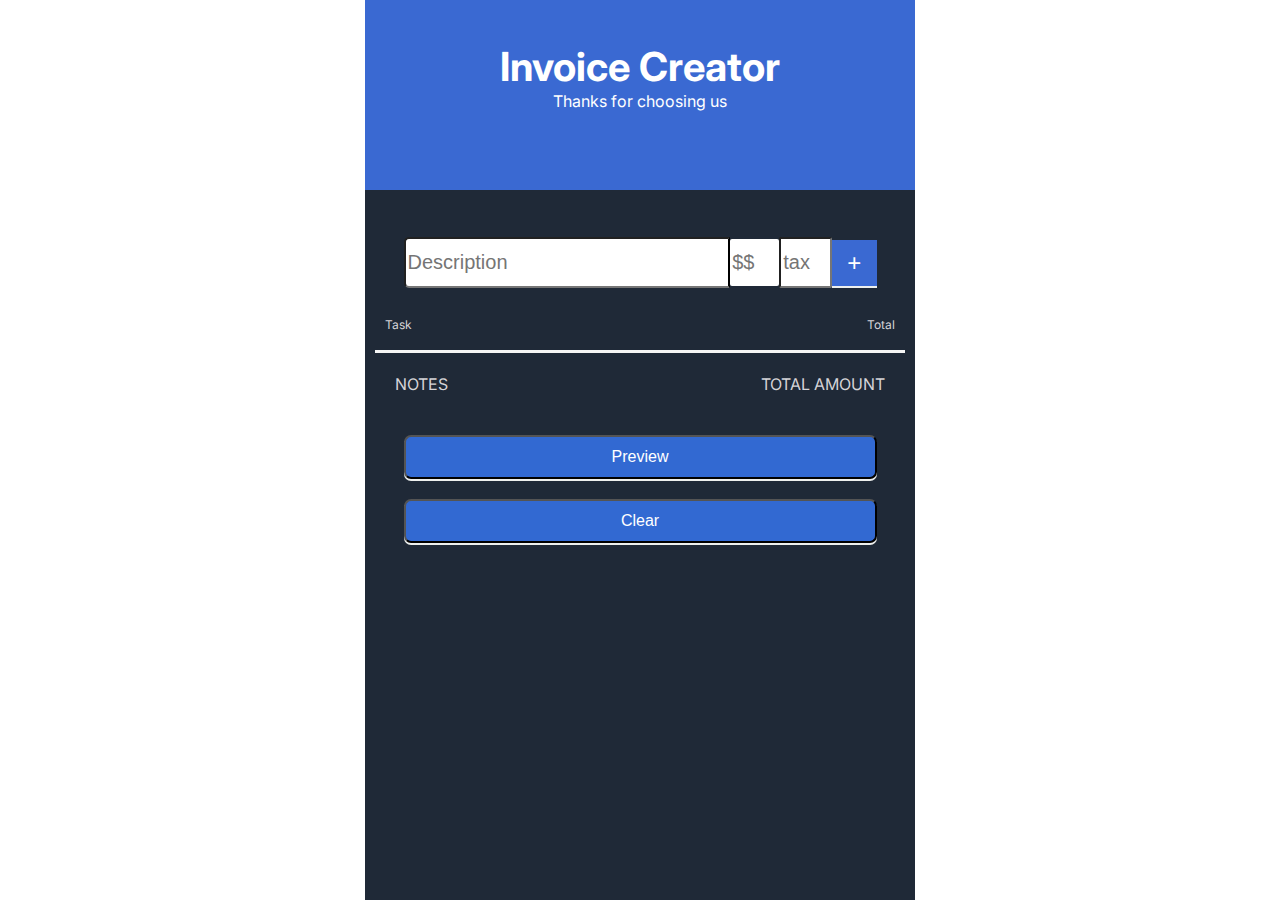
<file: index.html>
<!DOCTYPE html>
<html lang="en">
<head>
    <meta charset="UTF-8">
    <meta name="viewport" content="width=device-width, initial-scale=1.0">
    <title>Invoice Creator</title>
    <link href="styles.css" rel="stylesheet"/>
</head>
<body>
    <div class="title">
        <h1>Invoice Creator</h1>
        <p>Thanks for choosing us</p>
    </div>
    <div class="lower-body">
         <div class="invoice-selector">
            <input type="text" id="serviceInput" placeholder="Description" />
            <input type="number" id="priceInput" placeholder="$$" min="0" step="0.01" />
            <input type="number" id="taxInput" placeholder="tax" min="0" step="0.01" max="99" />
            <button id="enterBtn">+</button> 
        </div>
        <div class="price">
            <p>Task</p>
            <p>Total</p>
        </div>

        <div id="invoice"></div>
        
        <div class="summary">
            <p>NOTES</p>
            <p>TOTAL AMOUNT</p>
        </div>
        <div class="display-total">
            <p>We accept cash, Credit Card, or Paypal</p>
            <p class="tax"></p>
            <p class="total"></p>
        </div>
        <button id="invoiceBtn">Preview</button>
        <button id="clearBtn">Clear</button>
    </div>
   
    <script type="module" src="script.js"></script>
</body>
</html>
</file>
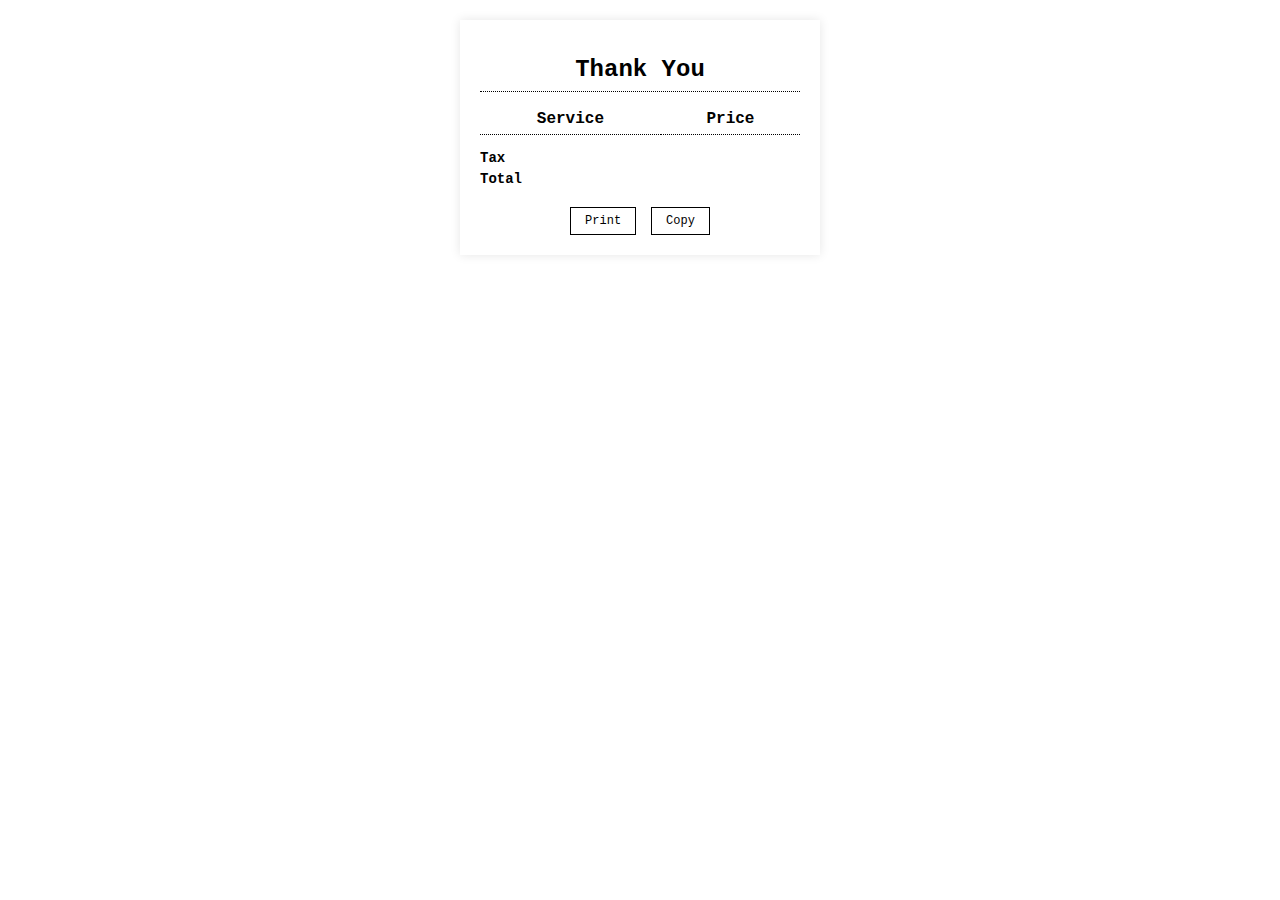
<file: receipt.html>
<!DOCTYPE html>
<html lang="en">
<head>
  <meta charset="UTF-8" />
  <title>Receipt</title>
  <link href="./receipt.css" rel="stylesheet"/>
</head>
<body>
  <div id="receiptContainer">
    <h1>Thank You</h1>
    <table>
      <thead>
        <tr><th>Service</th><th>Price</th></tr>
      </thead>
      <tbody id="receiptBody"></tbody>
    </table>
    <p id="receiptTax" class="right-align"></p>
    <p id="receiptTotal" class="right-align"></p>
  </div>

  <div class="btn-row">
    <button id="printBtn">Print</button>
    <button id="copyBtn">Copy</button>
  </div>
</body>
</html>
</file>
<file: styles.css>
@import url('https://fonts.googleapis.com/css2?family=Inter:ital,opsz,wght@0,14..32,100..900;1,14..32,100..900&display=swap');

html, body {
    margin: 0;
    padding: 0
}

body {
    display: flex;
    flex-direction: column;
    justify-content: flex-start;
    padding-right: 5em;
    padding-left: 5em;
    font-family: "Inter", sans-serif;
    min-height: 100vh;
}

.title {
    text-align: center;
    width: 550px;
    height: 190px;
    margin: 0 auto;
    background-color: rgba(58, 105, 210, 1);
    color: rgba(255, 255, 255, 1)
}
.title h1 {
    font-weight: bold;
    margin-bottom: 0px;
    font-size: 40px;
    line-height: 40px;
    letter-spacing: -2%;
    padding-top: .5em;
}

.title p {
    margin-top: 0px;
    font-size: 16px;
    line-height: 28px;
}

.lower-body {
    width: 550px;
    margin: 0 auto;
    background-color: rgba(31, 41, 55, 1);
    color: rgba(245, 245, 245, 1);
    min-height: 695px;
    flex-grow: 1;
}

.invoice-selector {
    display: flex;
    justify-content: center;
    align-items: center;
    width: 473px;
    height: 45px;;
    margin: 0 auto;
    padding-top: 50px;
}

.price {
    display: flex;
    justify-content: space-between;
    width: 550px;
    height: 45px;
    margin: 0 auto;
    color: rgba(213, 212, 216, 1);
}

.price p {
    padding: 20px 20px;
    font-size: 12px;
}

#invoice {
    display: flex;
    flex-direction: column;
    gap: 5px;
    padding: 10px 20px;
}

.item {
    display: flex;
    justify-content: space-between;
    padding: 5px 0;
}

.item p {
    margin: 0;
    font-size: 20px;
    font-weight: 700;
}

.singleDlt {
    font-size: 8px;
    width: 31px;
    height: 20px;
    cursor: pointer;

}


#serviceInput {
    width: 326px;
    height: 45px;
    border-right: 2px solid black;
    border-top-left-radius: 5px;
    border-bottom-left-radius: 5px;
    font-size: 20px;
    font-weight: 400;
}

#priceInput {
    width: 45px;
    height: 45px;
    border: none;
    border-radius: 2px;
    font-size: 20px;
    font-weight: 400;
}

#taxInput{
    width: 45px;
    height: 45px;
    border-bottom-left-radius: 5px;
    border-radius: 2px;
    font-size: 20px;
    font-weight: 400; 
}

button {
    cursor: pointer;
    box-shadow: 0 2px #eef0ee;
    transition: all 0.1s ease-in-out;
}

button:active {
    transform: translateY(2px);
    box-shadow: 0 1px #ecedec;
}


#enterBtn {
  background-color: #3a69d2;  
  color: white;              
  font-size: 24px;
  border: none;    
  width: 45px;
  height: 46px;
  text-align: center;
  line-height: 40px;
  cursor: pointer;
}

.summary {
    display: flex;
    justify-content: space-between;
    border-top: solid;
    margin: 0 10px;
}

.summary p {
    display: flex;
    justify-content: space-between;
    padding: 5px 20px;
    color: rgba(213, 212, 216, 1);
}

.display-total {
    display: none;
    margin: 0 auto;
    padding: 0 20px;
    justify-content: space-between;
    align-items: center;
    font-size: 12px;
    height: 50px;
}

.total {
    font-size: 36px;
    font-weight: 600;
    line-height: 32px;
}


#invoiceBtn {
    display: flex;
    justify-content: center;
    align-items: center;
    font-size: 16px;
    font-weight: 500;
    width: 473px;
    height: 44px;
    border-radius: 7px;
    color: rgba(255, 255, 255, 1);
    background-color: rgba(50, 105, 210, 1);
    margin: 20px auto;
}

#clearBtn {
    display: flex;
    justify-content: center;
    align-items: center;
    font-size: 16px;
    font-weight: 500;
    width: 473px;
    height: 44px;
    border-radius: 7px;
    color: rgba(255, 255, 255, 1);
    background-color: rgba(50, 105, 210, 1);
    margin: 20px auto;
}

#receipt {
    background: #fff;
    border: 1px solid #ccc;
    padding: 1em;
    margin-top: 2em;
    font-family: monospace;
    max-width: 400px;
    line-height: 1.6;
}

#receipt button {
    margin-top: 10px;
    margin-right: 10px;
    padding: 5px 10px;
}
</file>
<file: receipt.css>
body {
  font-family: 'Courier New', Courier, monospace;
  width: 320px;
  margin: 20px auto;
  padding: 20px;
  background: #fff;
  color: #000;
  box-shadow: 0 0 10px rgba(0,0,0,0.1);
}

h1 {
  text-align: center;
  border-bottom: 1px dotted #000;
  padding-bottom: 8px;
  margin-bottom: 12px;
  font-weight: bold;
  font-size: 1.5em;
}

.date {
  text-align: center;
  font-size: 12px;
  margin-bottom: 15px;
  letter-spacing: 1px;
}

table {
  width: 100%;
  border-collapse: collapse;
  margin-bottom: 15px;
}

table th, table td {
  padding: 6px 8px;
  border-bottom: 1px dotted #000;
}

table td:first-child {
  text-align: left;
  padding-left: 5px;
}

table td:last-child {
  text-align: right;
  padding-right: 5px;
}

#receiptTax, #receiptTotal {
  display: flex;
  justify-content: space-between;
  font-weight: bold;
  font-size: 14px;
  margin: 5px 0;
}

#receiptTax::before {
  content: "Tax";
}

#receiptTotal::before {
  content: "Total";
}

.footer {
  text-align: center;
  font-size: 12px;
  margin-top: 20px;
  letter-spacing: 1px;
  color: #555;
}

.btn-row {
  display: flex;
  justify-content: center;
  gap: 15px;
  margin-top: 20px;
}

.btn-row button {
  font-family: inherit;
  font-size: 12px;
  padding: 6px 14px;
  cursor: pointer;
  border: 1px solid #000;
  background: #fff;
  transition: background-color 0.3s ease;
}

.btn-row button:hover {
  background: #f0f0f0;
}

@media print {
  .btn-row button {
    display: none; /* Hide all buttons within the div with class "btn-row" when printing */
  }
}
</file>
